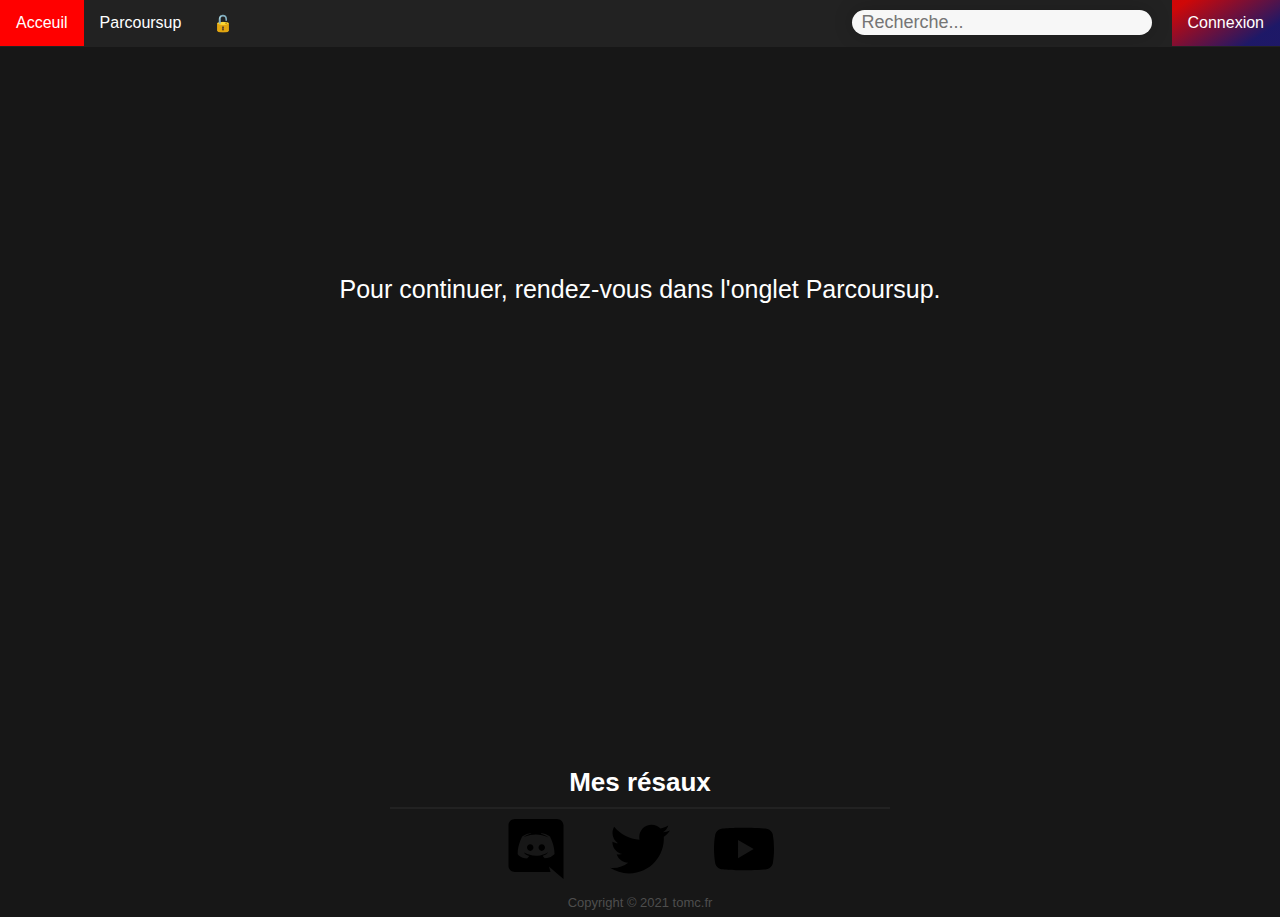
<file: index.html>
<!DOCTYPE html>
<html lang="en">
<head>
    <meta charset="UTF-8">
    <meta http-equiv="X-UA-Compatible" content="IE=edge">
    <meta name="viewport" content="width=device-width, initial-scale=1.0">
     <link rel="stylesheet" href="index.css">  
     <script src="taille.js"></script>
    <title>Acceuille</title>
</head>
<body>
    <div class="container">
		<p>Oups..., la taille de votre écran est trop petite pour afficher le contenu de cette page.</p>
	</div>
    <div class="ls">
    <!--------------Menu------------->
    <div id="menu">
        <ul class="btnmenu">
            <li class="btmenu"><a class="amenu" href="index.html">Acceuil</a></li>
            <li class="btmenu"><a class="amenu"href="Parcoursup.html">Parcoursup</a></li>
            <li class="btmenu"><a class="amenu"href="#">🔓</a></li>
            <li style="float: right"><a href="#" class="btconnexion">Connexion</a></li>
        </ul>
        <input type="search" id="maRecherche" name="q" placeholder="Recherche...">
    </div>

    <!--------------Contenu------------->
    <div class="ps">
        <div class="contenu">   
            <p class="text">Pour continuer, rendez-vous dans l'onglet Parcoursup.</p>
        </div>
    </div>
    <!--------------Fin de page------------>
    <footer>
        <h1 class="nos-résaux">Mes résaux</h1>
        <a href="https://discord.gg/mumJnzmt"><img class="images" src="images/discord.svg"></a>
        <a href="#"><img class="images" src="images/twitter.svg"></a>
        <a href="#"><img class="images" src="images/youtube.svg"></a>
        <p>Copyright &copy; 2021 tomc.fr</p>   
    </footer>
    </div>
</body>
</html>
</file>
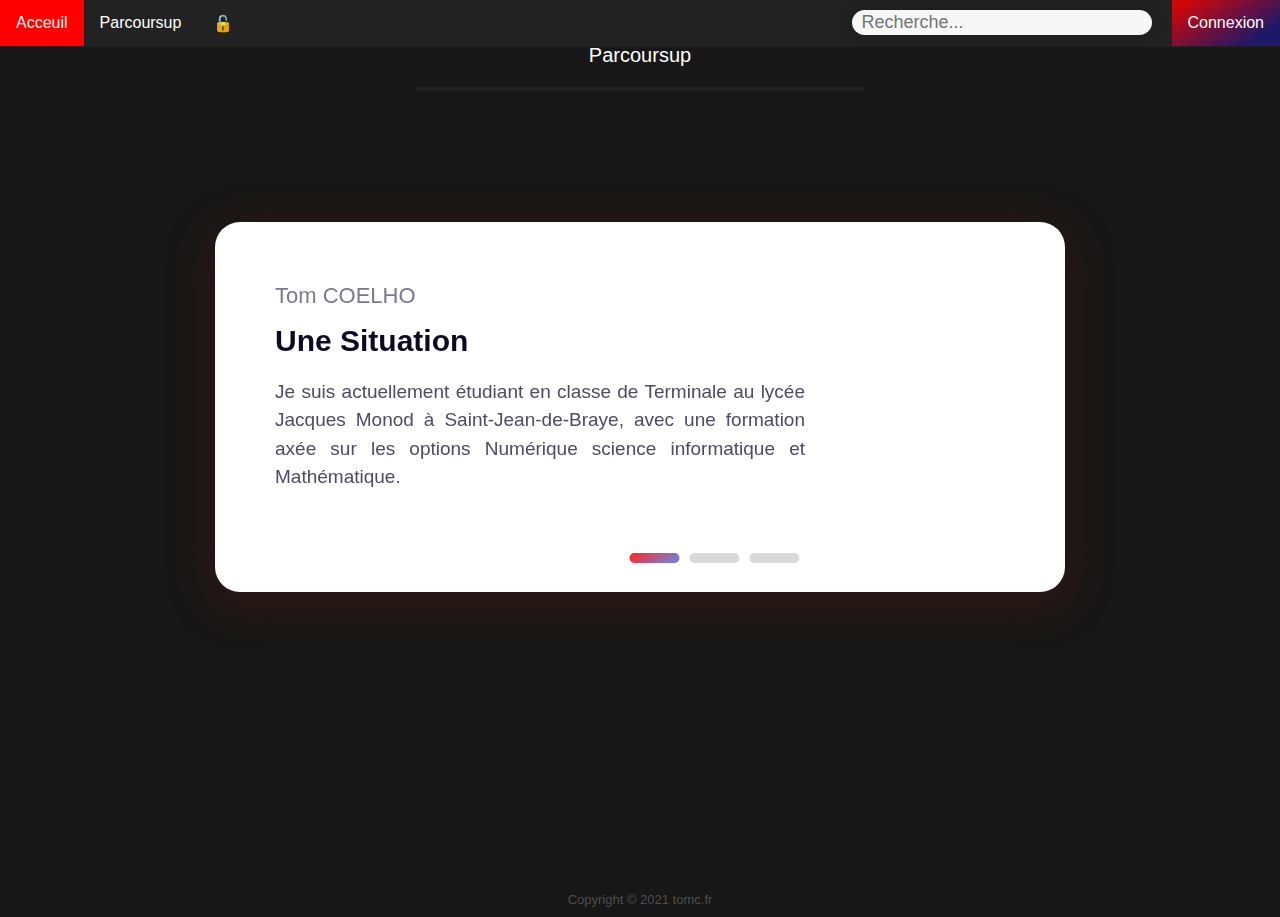
<file: Parcoursup.html>
<!DOCTYPE html>
<html lang="en">
<head>
    <meta charset="UTF-8">
    <meta http-equiv="X-UA-Compatible" content="IE=edge">
    <meta name="viewport" content="width=device-width, initial-scale=1.0">
     <link rel="stylesheet" href="Parcoursup.css">
     <script src="taille.js"></script>      
    <title>Acceuille</title>
</head>
<body>
    <div class="container">
	     <p>Oups..., la taille de votre écran est trop petite pour afficher le contenu de cette page.</p>
	</div>
    <div class="ls">
        <!--------------Menu------------->
        <div id="menu">
            <ul class="btnmenu">
                <li class="btmenu"><a class="amenu" href="index.html">Acceuil</a></li>
                <li class="btmenu"><a class="amenu" href="#">Parcoursup</a></li>
                <li class="btmenu"><a class="amenu" href="#">🔓</a></li>
                <li style="float: right"><a href="#" class="btconnexion">Connexion</a></li>
            </ul> 
            <input type="search" id="maRecherche" name="q" placeholder="Recherche...">
        </div>
        <!--------------Contenu------------->
        <div class="ps">
            <div class="Titre">
                <p>Parcoursup</p>
            </div>
            <div class="blog-card">
                <input type="radio" name="select" id="tap-1" checked>
                <input type="radio" name="select" id="tap-2">
                <input type="radio" name="select" id="tap-3">
                <input type="checkbox" id="imgTap">
                <div class="sliders">
                    <label for="tap-1" class="tap tap-1"></label>
                    <label for="tap-2" class="tap tap-2"></label>
                    <label for="tap-3" class="tap tap-3"></label>
                </div>
                <div class="inner-part">
                    <div class="content content-1">
                        <span>Tom COELHO</span>
                        <div class="title">
                            Une Situation
                        </div>
                        <div class="text">
                            Je suis actuellement étudiant en classe de Terminale au lycée Jacques Monod à Saint-Jean-de-Braye, avec une formation axée sur les options Numérique science informatique et Mathématique.
                        </div>
                    </div>
                </div>
                <div class="inner-part">
                    <div class="content content-2">
                        <div class="title">
                            Une passion
                        </div>
                        <div class="text">
                            Depuis plusieurs années, je suis passionné par le monde de l'informatique, en particulier le développement web. J'ai commencé à apprendre les bases de la programmation web en autodidacte, en suivant des tutoriels en ligne et sur les languages de programmation tels que HTML, CSS, JavaScript, PHP et SQL.
                        </div>
                    </div>
                </div>
                <div class="inner-part">
                    <div class="content content-3">
                        <div class="title">
                            Un but
                        </div>
                        <div class="text">
                            Grâce à cette formation, j'espère pouvoir approfondir mes connaissances des frameworks de développement web tels que React, Angular et Vue.js, tout en développant mes compétences dans d'autres domaines de l'informatique.
                        </div>
                    </div>
                </div>
            </div>
        </div>
        <!------------Fin de page------------>
        <footer>
            <div class="Copyright">
                <p>Copyright &copy; 2021 tomc.fr</p>
            </div>
        </footer>
 
    </div>  
</body>
</html>
</file>
<file: index.css>
body,html{
    margin: 0;
    padding: 0;
    font-family:'Franklin Gothic Medium', 'Arial Narrow', Arial, sans-serif;
    background-color: #222222;
}

/*---------Taille-Menu-------*/

@media only screen and (max-width: 700px){
    .container{
        display: flex;
        flex-direction: column;
        align-items: center;
        justify-content: center;
        height: 100vh;
    }
    .container p{
        font-size: 2em;
        color: white;
        text-align: center;
    }
    .ls{
        display: none;
    }
}

@media only screen and (min-width: 700px) and (min-height: 700px) {
    .container {
        display: none;
    }
}

/*---------Menu-------*/
#menu{
    background-color: #222222;
    position: sticky;
    overflow: hidden;
    height: 47px;
}
.btnmenu{
    list-style-type: none;
    margin: 0;
    padding: 0;
    background-color: #333;
}

.btmenu{
    float: left;   
}
.btmenu a:hover:not(.btconnexion){  
    background-color: red;
}

.btnmenu a{
    color:white;
    text-align: center;
    padding: 14px 16px;
    text-decoration: none;
    display: block;
}

.btconnexion{
    background: linear-gradient(147deg,#ff0000c8 9%, #190eb479 80%);
}

input{
    float: right;
    margin-right: 20px;
    margin-top: 10px;
}

#maRecherche {
    width: 300px;
    height: 25px;
    padding: 10px;
    font-size: 18px;
    font-weight: 400;
    border: none;
    border-radius: 25px;
    box-shadow: 0px 0px 20px rgba(0, 0, 0, 0.2);
    background-color: #f7f7f7;
    color: #444;
    transition: all 0.2s ease-in-out;
  }
  
  #maRecherche:focus {
    outline: none;
    box-shadow: 0px 0px 30px rgba(0, 0, 0, 0.3);
    background-color: #fff;
    color: #333;
    transform: scale(1.1);
  }

/*---------contenu-------*/
.ps{
    display: flex;
    align-items: center;
    justify-content: center;
    height: 80vh;
    font-family: 'Fira Sans', sans-serif;
    background-color: #171717;
}

.contenu{
    background-color: #171717;
    width: 100%;
    height: 90%;
}

.text{
    text-align: center;
    color: white;
    font-size: 25px;
    margin-top: 15%;
}

/*--------------Fin de page------------*/
footer{ 
    background: #171717;
    text-align: center;
    color: #4e4e4e;
    position: absolute;
    height: 150px;
    width:  100%;
    font-size: small;
}

.nos-résaux{
    margin: 0 auto;
    color: #fff;
    width: 500px;
    height: 40px;
    border-bottom: 2px #222222 solid;
}

.images{  
    height: 60px;
    width: 100px;
    margin-top: 10px;
    margin-left: auto;
    margin-right: auto;
}
</file>
<file: Parcoursup.css>
body,html{
    margin: 0;
    padding: 0;
    font-family:'Franklin Gothic Medium', 'Arial Narrow', Arial, sans-serif;
    box-sizing: border-box;
    background-color: #303030;
}

/*---------Taille-Menu-------*/

@media only screen and (max-width: 700px){
  .container{
      display: flex;
      flex-direction: column;
      align-items: center;
      justify-content: center;
      height: 100vh;
  }
  .container p{
      font-size: 2em;
      color: white;
      text-align: center;
  }
  .ls {
      display: none;
  }
}

@media only screen and (min-width: 700px) and (min-height: 700px) {
  .container {
      display: none;
  }
}

/*---------Menu-------*/
#menu{
    background-color: #222222;
    position: sticky;
    top: 0;
    overflow: hidden;
    height: 47px;
}

.btnmenu{
    list-style-type: none;
    margin: 0;
    padding: 0;
    background-color: #333;
}

.btmenu{
    float: left;   
}
.btmenu a:hover:not(.btconnexion){  
  background: red;
}

.btnmenu a{
    color:white;
    text-align: center;
    padding: 14px 16px;
    text-decoration: none;
    display: block;
}

.btconnexion{
  background: linear-gradient(147deg,#ff0000c8 9%, #190eb479 80%);
}

input{
    float: right;
    margin-right: 20px;
    margin-top: 10px;
    border-radius: 15px;
}

#maRecherche {
  width: 300px;
  height: 25px;
  padding: 10px;
  font-size: 18px;
  font-weight: 400;
  border: none;
  border-radius: 25px;
  box-shadow: 0px 0px 20px rgba(0, 0, 0, 0.2);
  background-color: #f7f7f7;
  color: #444;
  transition: all 0.2s ease-in-out;
}

#maRecherche:focus {
  outline: none;
  box-shadow: 0px 0px 30px rgba(0, 0, 0, 0.3);
  background-color: #fff;
  color: #333;
  transform: scale(1.1);
}


/*---------contenu-------*/

.Titre{
    text-align: center;
    color: #ffffff;
    font-size: 20px;
    border-bottom: 4px #222222 solid;
    width: 450px;
    margin: 0 auto;
    margin-bottom: 700px;
}


.ps{
    display: flex;
    align-items: center;
    justify-content: center;
    height: 80vh;
    font-family: 'Fira Sans', sans-serif;
    background-color: #171717;
}

.blog-card{
    position: absolute;
    height: 370px;
    width: 95%;
    max-width: 850px;
    margin: auto;
    border-radius: 25px;
    background: white;
    box-shadow: 0px 10px 50px rgba(134, 21, 21, 0.3);
  }
  .inner-part{
    position: absolute;
    display: flex;
    height: 360px;
    align-items: center;
    justify-content: center;
    padding: 0 25px;
  }

  .content{
    padding: 0 20px 0 35px;
    width: 530px;
    margin-left: 50px;
    opacity: 0;
    transition: .25s;
  }

  #tap-1:checked ~ .inner-part .content-1,
  #tap-2:checked ~ .inner-part .content-2,
  #tap-3:checked ~ .inner-part .content-3{
    opacity: 15;
    margin-left: 0px;
    z-index: 100;
    transition-delay: .10s;
  }

  .content span{
    display: block;
    color: #7b7992;
    margin-bottom: 15px;
    font-size: 22px;
    font-weight: 500
  }

  .content .title{
    font-size: 30px;
    font-weight: 700;
    color: #0d0925;
    margin-bottom: 20px;
  }
  .content .text{
    color: #4e4a67;
    font-size: 19px;
    margin-bottom: 30px;
    line-height: 1.5em;
    text-align: justify;
  }

  .sliders{
    position: absolute;
    bottom: 25px;
    left: 65%;
    transform: translateX(-80%);
    z-index: 12;
  }
  
  .sliders .tap{
    position: relative;
    height: 10px;
    width: 50px;
    background: #d9d9d9;
    border-radius: 5px;
    display: inline-flex;
    margin: 0 3px;
    cursor: pointer;
  }
  .sliders .tap:hover{
    background: #cccccc;
  }
  .sliders .tap:before{
    position: absolute;
    content: '';
    top: 0;
    left: 0;
    height: 100%;
    width: -100%;
    background: linear-gradient(147deg,#ff0000c8 9%, #190eb479 80%);
    border-radius: 10px;
    transform: scaleX(0);
    transform-origin: left;
  }

  input[type="radio"],
  input[type="checkbox"]{
    display: none;
  }
  #tap-1:checked ~ .sliders .tap-1:before,
  #tap-2:checked ~ .sliders .tap-2:before,
  #tap-3:checked ~ .sliders .tap-3:before{
    transform: scaleX(1);
    width: 100%;
  }

/*--------------Fin de page------------*/
footer{ 
    background: #171717;
    text-align: center;
    color: #4e4e4e;
    position: absolute;
    height: 150px;
    width:  100%;
    font-size: small;
    
}

.Copyright{
  margin: 125px;
}
</file>
